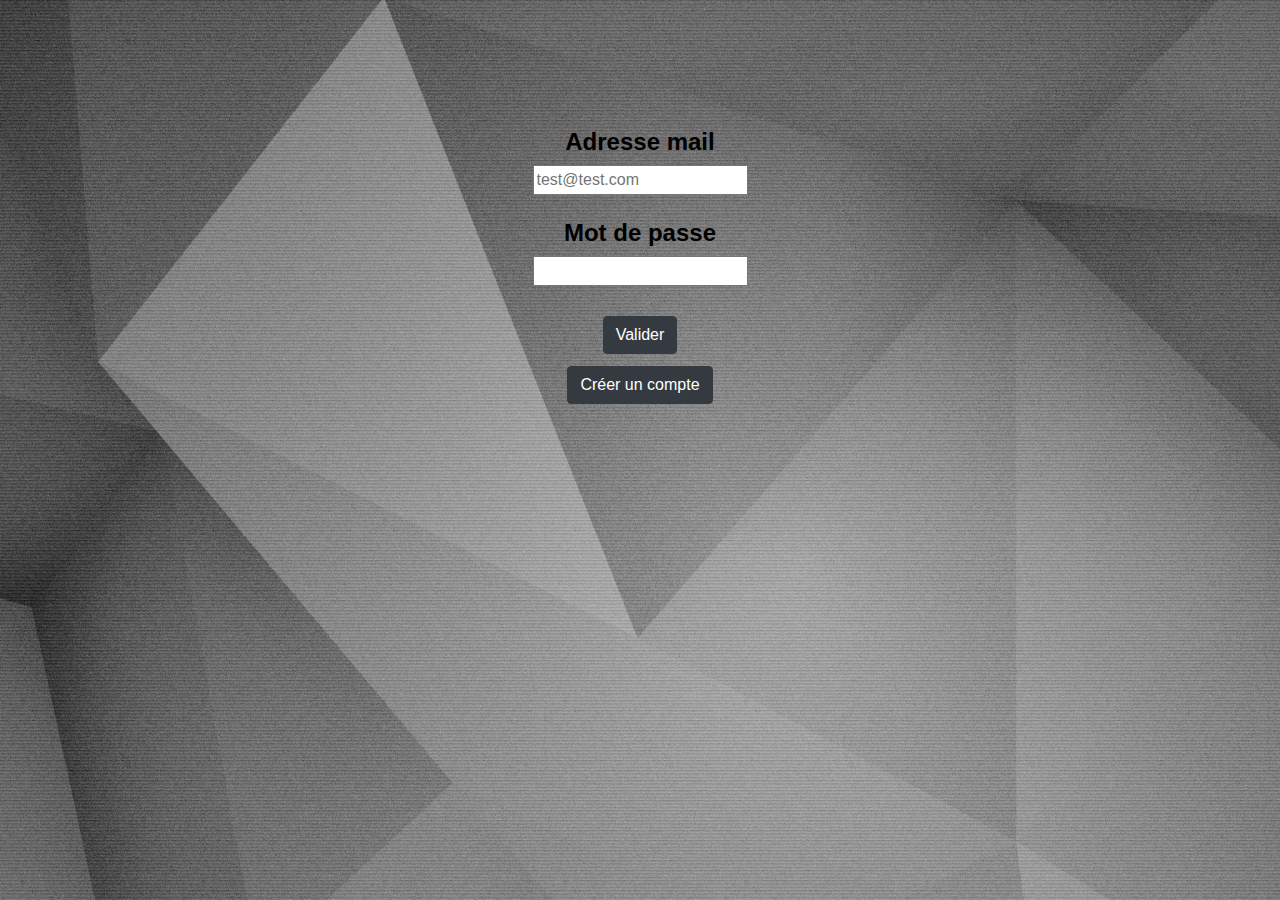
<file: index.html>
<!DOCTYPE html>
<html lang="fr">

<head>

    <meta charset="utf-8">
    <meta name="viewport" content="width=device-width, initial-scale=1, shrink-to-fit=no">
    <meta name="description" content="Page de connexion">
    <meta name="author" content="HORTALA Florent">
    <title>Application Congélateur connexion</title>

    <!-- Bootstrap core CSS -->
    <link href="vendorMe/bootstrap/css/bootstrap.min.css" rel="stylesheet">

    <!-- Custom fonts for this template -->
    <link href="vendorMe/fontawesome-free/css/all.min.css" rel="stylesheet">
    <link href="https://fonts.googleapis.com/css?family=Varela+Round" rel="stylesheet">
    <link href="https://fonts.googleapis.com/css?family=Nunito:200,200i,300,300i,400,400i,600,600i,700,700i,800,800i,900,900i" rel="stylesheet">

    <script src="https://ajax.googleapis.com/ajax/libs/jquery/3.5.1/jquery.min.js"></script>
    <script src="https://maxcdn.bootstrapcdn.com/bootstrap/3.4.0/js/bootstrap.min.js"></script>

    

    <!-- Custom styles for this template -->
    <link href="css/main.css" rel="stylesheet">
    <link href="css/index.css" rel="stylesheet">

</head>

<body id="page-top">
    <div class="main_boxes">
        <div class="container-fluid">
            <div class="row">
                <div class="col-md-3"></div>
                <div class="col-md-6 ConnexionPerso">
                    <h4 class="textBold textColorBlack">Adresse mail</h4>
                    <input type="mailadress" name="mailadress" id="mailadress" placeholder="test@test.com">
                    <br>
                    <br>
                    <h4 class="textBold textColorBlack">Mot de passe</h4>
                    <input type="password" name="pwd1" id="password">
                    <br>
                    <br>
                    <input class="btn btn-dark buttonConnexionAppli" id="btnConnexion" type=button onclick="Connexion()" ; value="Valider" />
                    <br>
                    <input class="btn btn-dark" id="btnCreateAccount" type=button onclick="GoCreateAccount()" ; value="Créer un compte" />
                </div>
                <div class="col-md-3"></div>
            </div>
        </div>
    </div>

    <!-- Bootstrap core JavaScript -->
    <script src="vendorMe/jquery/jquery.min.js"></script>
    <script src="vendorMe/bootstrap/js/bootstrap.bundle.min.js"></script>

    <!-- Plugin JavaScript -->
    <script src="vendorMe/jquery-easing/jquery.easing.min.js"></script>

    <!-- javascript -->
    <script src="js/main.js"></script>
    <script src="js/PageConnexion.js"></script>

</body>

</html>
</file>
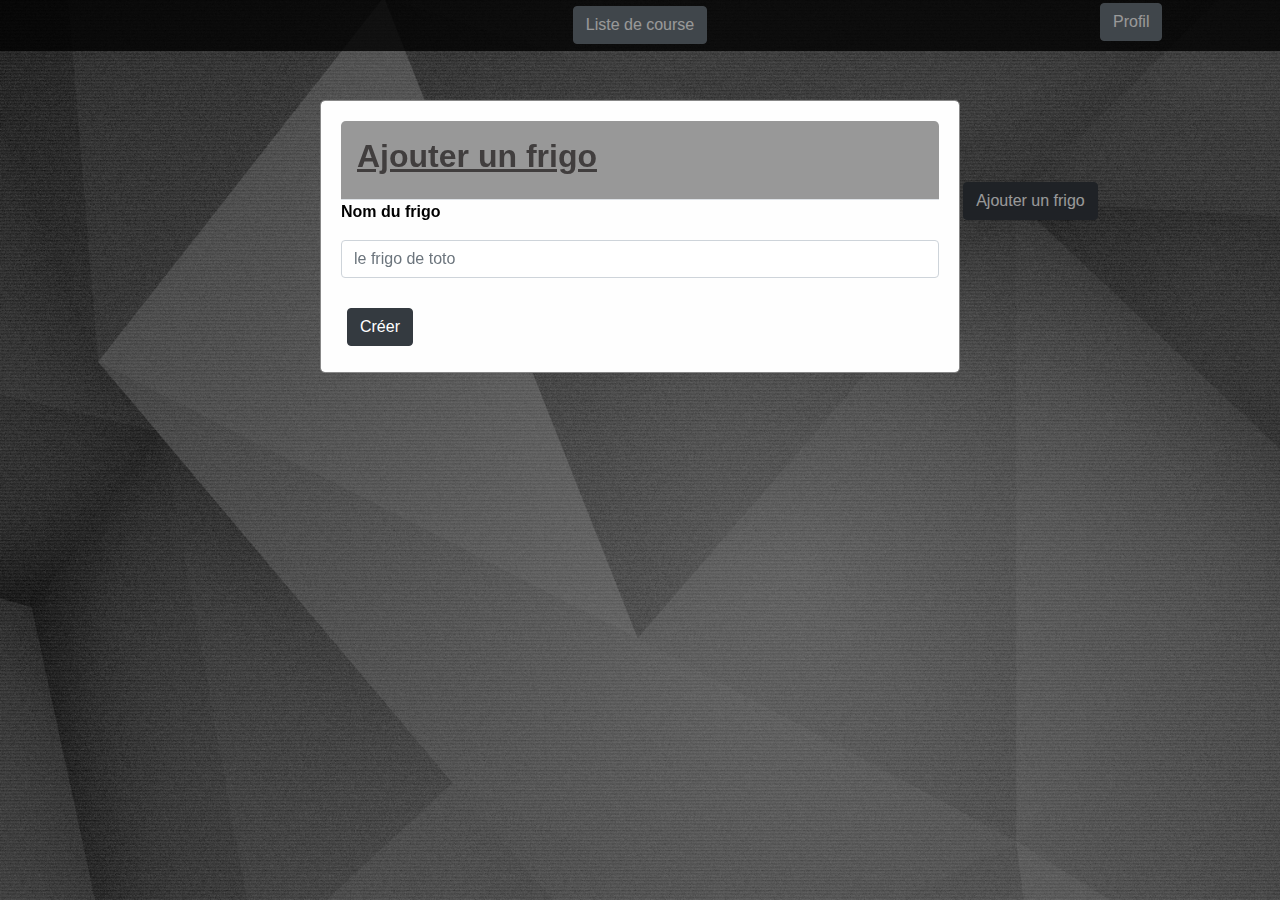
<file: html/ConnexionFrigo.html>
<!DOCTYPE html>
<html lang="fr">

<head>

    <meta charset="utf-8">
    <meta name="viewport" content="width=device-width, initial-scale=1, shrink-to-fit=no">
    <meta name="description" content="Frigo">
    <meta name="author" content="HORTALA Florent">
    <title>Connexion Frigo</title>

    <!-- Bootstrap core CSS -->
    <link href="../vendorMe/bootstrap/css/bootstrap.min.css" rel="stylesheet">

    <!-- Custom fonts for this template -->
    <link href="../vendorMe/fontawesome-free/css/all.min.css" rel="stylesheet">
    <link href="https://fonts.googleapis.com/css?family=Varela+Round" rel="stylesheet">
    <link href="https://fonts.googleapis.com/css?family=Nunito:200,200i,300,300i,400,400i,600,600i,700,700i,800,800i,900,900i" rel="stylesheet">

    <script src="https://ajax.googleapis.com/ajax/libs/jquery/3.4.1/jquery.min.js"></script>
    <script src="https://maxcdn.bootstrapcdn.com/bootstrap/3.4.0/js/bootstrap.min.js"></script>

    <!-- Custom styles for this template -->
    <link href="../css/main.css" rel="stylesheet">
    <link href="../css/ConnexionFrigo.css" rel="stylesheet">

</head>

<body >
    <div id="page-top"></div>

    <div class="row">
        <div class="col-md-3 bandeauPerso centerPerso">
            <a class="bandeauPersoEcriture " href="Profil.html" id="UserName"></a>
        </div>
        <div class="col-md-6 bandeauPerso divBoutonAdministrateur">
            <a class="btn btn-secondary " href="ListeCourse/AffichageListeCourse.html" type="submit">Liste de course</a>
        </div>
        <div class="col-md-3 bandeauPerso centerPerso">
            <a class="btn btn-secondary " href="Profil.html" type="submit">Profil</a>
        </div>
    </div>

    <div class="main_boxes">
        <div class="container-fluid">
            <div class="row">
                <div class="col-md-3"></div>
                <div class="col-md-6">
                    <div id="GenerationFrigo" class="GenerationAllFrigo">

                    </div>
                </div>
                <div class="col-md-3 marginTop10 ">
                    <div class="row">
                        <button type="button" class="btn btn-dark" onclick="AddFrigo()">Ajouter un frigo</button>
                    </div>
                    <div class="row marginTop10" >
                        
                        <div class="col-md-10" id="FrigoPartager">

                        </div>
                        <div class="col-md-1"></div>
                        <div class="col-md-1"></div>
                    </div>
                </div>
            </div>
        </div>
    </div>

    <!-- The Modal AddFrigo food-->
    <div id="modalAddFreezer" class="modal">
        <div class="modal-content">
            <div class="modal-header">
                <h2 id="TitleModal">Ajouter un frigo</h2>
            </div>
            <div>
                <p class="textColorBlack"><strong>Nom du frigo</strong></p>
                <input type="text" class="form-control" id="nameFrigo" placeholder="le frigo de toto" aria-label="Username" aria-describedby="basic-addon1">
                <br>
                <button class="btn btn-dark" id="btnAddFreezer" onclick="SendAddFrigo()">Créer</button>
            </div>
        </div>
    </div>

    <!-- The Modal UpdateFrigo food-->
    <div id="modalUpdateFreezer" class="modal">
        <div class="modal-content">
            <div class="modal-header">
                <h2 id="TitleModal">Modification du frigo</h2>
            </div>
            <div>
                <p class="textColorBlack"><strong>Nom du frigo</strong></p>
                <input type="text" class="form-control" id="nameFrigoModif" placeholder="le frigo de toto" aria-label="Username" aria-describedby="basic-addon1">
                <br>
                <button class="btn btn-dark" id="btnModifFreezer" onclick="SendUpdateFrigo()">Modifier</button>
            </div>
        </div>
    </div>
    



    <!-- Bootstrap core JavaScript -->
    <script src="../vendorMe/jquery/jquery.min.js"></script>
    <script src="../vendorMe/bootstrap/js/bootstrap.bundle.min.js"></script>

    <!-- Plugin JavaScript -->
    <script src="../vendorMe/jquery-easing/jquery.easing.min.js"></script>

    <!-- javascript -->
    <script src="../js/main.js"></script>
    <script src="../js/Frigo/ConnexionFrigo.js"></script>
    <script src="../js/Frigo/AffichageFrigoPartager.js"></script>
    <script src="../js/Frigo/UpdateFrigo/AddFrigo.js"></script>
    <script src="../js/Utilisateur/AffichageUserName.js"></script>
    <script src="../js/Frigo/UpdateFrigo/DeleteFrigo.js"></script>
    <script src="../js/Frigo/UpdateFrigo/DeleteFrigoPartager.js"></script>
    <script src="../js/Frigo/UpdateFrigo/UpdateFrigo.js"></script>
    <script src="../js/Admin/mainAdmin.js"></script>

</body>

</html>
</file>
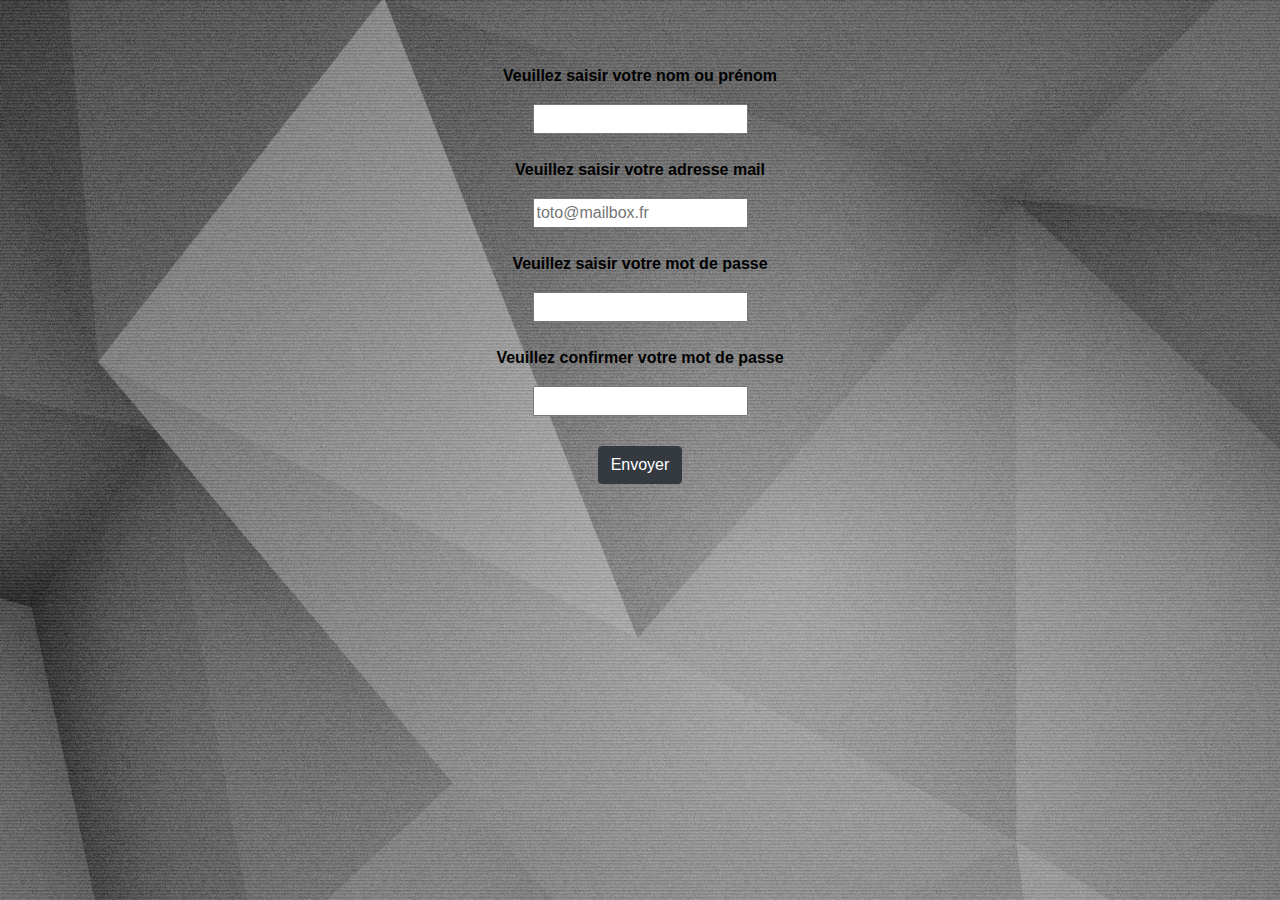
<file: html/CreationCompte.html>
<!DOCTYPE html>
<html lang="fr">

<head>

    <meta charset="utf-8">
    <meta name="viewport" content="width=device-width, initial-scale=1, shrink-to-fit=no">
    <meta name="description" content="Création de compte">
    <meta name="author" content="HORTALA Florent">
    <title>Création d'un compte</title>

    <!-- Bootstrap core CSS -->
    <link href="../vendorMe/bootstrap/css/bootstrap.min.css" rel="stylesheet">

    <!-- Custom fonts for this template -->
    <link href="../vendorMe/fontawesome-free/css/all.min.css" rel="stylesheet">
    <link href="https://fonts.googleapis.com/css?family=Varela+Round" rel="stylesheet">
    <link href="https://fonts.googleapis.com/css?family=Nunito:200,200i,300,300i,400,400i,600,600i,700,700i,800,800i,900,900i" rel="stylesheet">

    <script src="https://ajax.googleapis.com/ajax/libs/jquery/3.4.1/jquery.min.js"></script>

    <script src="https://maxcdn.bootstrapcdn.com/bootstrap/3.4.0/js/bootstrap.min.js"></script>


    <script src="https://code.jquery.com/jquery-3.3.1.min.js" crossorigin="anonymous"></script>

    <!-- Custom styles for this template -->
    <link href="../css/main.css" rel="stylesheet">

</head>

<body id="page-top">

    <div class="main_boxes">
        <div class="container-fluid">
            <div class="row">
                <div class="col-md-3"></div>
                <div class="col-md-6 centerPerso marginTop5 textColorBlack">
                    <div class="">
                        <p><strong>Veuillez saisir votre nom ou prénom</strong></p>
                        <input type="nom" id="nom">
                        <br>
                        <br>
                        <p><strong>Veuillez saisir votre adresse mail</strong></p>
                        <input type="adresseMail" id="adresseMail" placeholder="toto@mailbox.fr">
                        <br>
                        <br>
                        <p><strong>Veuillez saisir votre mot de passe</strong></p>
                        <input type="password" id="password1">
                        <br>
                        <br>
                        <p><strong>Veuillez confirmer votre mot de passe</strong></p>
                        <input type="password" id="password2">
                        <br>
                        <br>
                        <button class="btn btn-dark btnCreateAccountSend" id="btnCreateAccountSend" onclick="SendInformation()">Envoyer</button>
                    </div>
                </div>
                <div class="col-md-3"></div>
            </div>
        </div>
    </div>




    <!-- Bootstrap core JavaScript -->
    <script src="../vendorMe/jquery/jquery.min.js"></script>
    <script src="../vendorMe/bootstrap/js/bootstrap.bundle.min.js"></script>

    <!-- Plugin JavaScript -->
    <script src="../vendorMe/jquery-easing/jquery.easing.min.js"></script>

    <!-- javascript -->
    <script src="../js/main.js"></script>
    <script src="../js/Utilisateur/CreationCompte.js"></script>

</body>

</html>
</file>
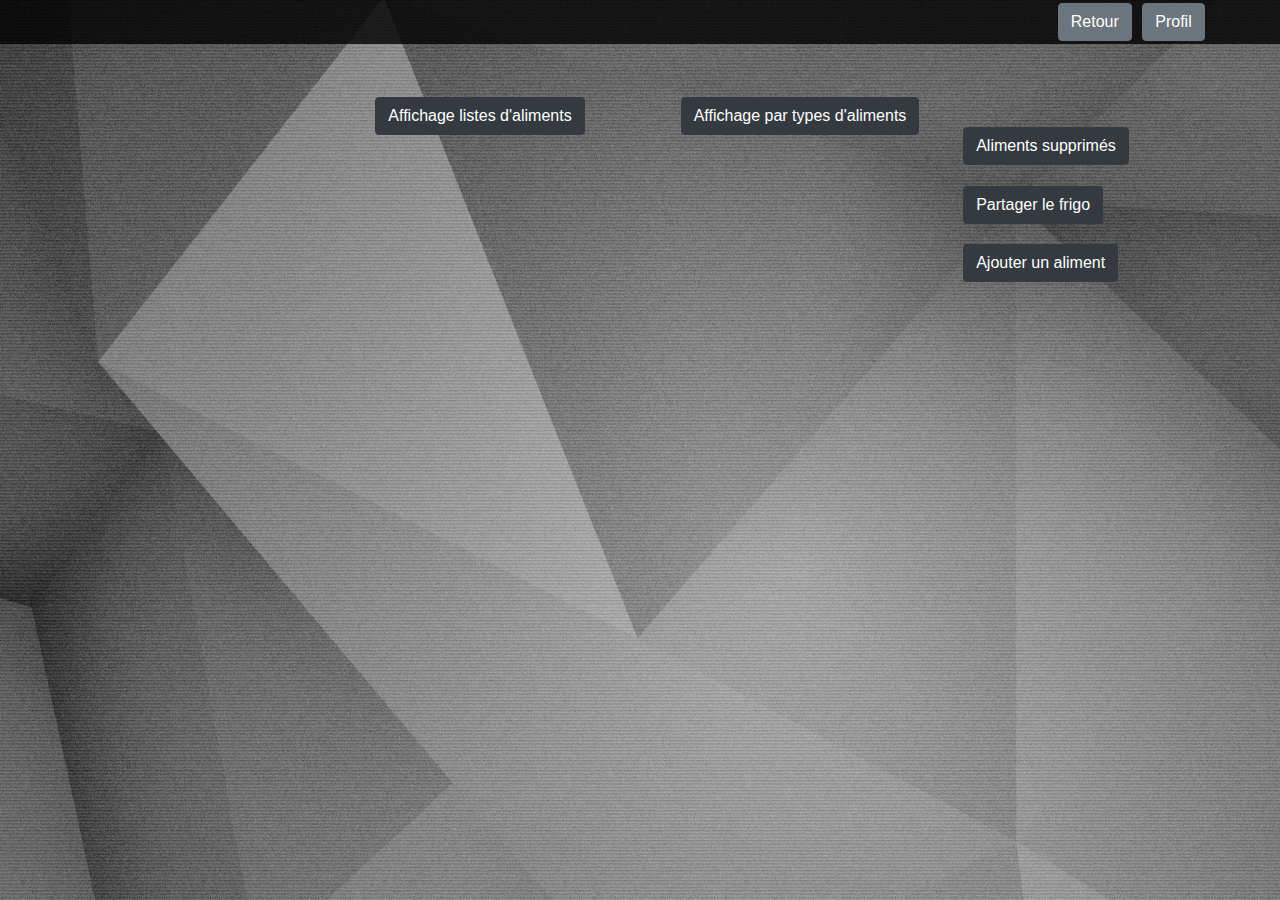
<file: html/PageFrigo.html>
<!DOCTYPE html>
<html lang="fr">

<head>

    <meta charset="utf-8">
    <meta name="viewport" content="width=device-width, initial-scale=1, shrink-to-fit=no">
    <meta name="description" content="Visualisation Frigo">
    <meta name="author" content="HORTALA Florent">
    <title>Visualisation Frigo</title>

    <!-- Bootstrap core CSS -->
    <link href="../vendorMe/bootstrap/css/bootstrap.min.css" rel="stylesheet">

    <!-- Custom fonts for this template -->
    <link href="../vendorMe/fontawesome-free/css/all.min.css" rel="stylesheet">
    <link href="https://fonts.googleapis.com/css?family=Varela+Round" rel="stylesheet">
    <link href="https://fonts.googleapis.com/css?family=Nunito:200,200i,300,300i,400,400i,600,600i,700,700i,800,800i,900,900i" rel="stylesheet">

    <script src="https://ajax.googleapis.com/ajax/libs/jquery/3.4.1/jquery.min.js"></script>
    <script src="https://maxcdn.bootstrapcdn.com/bootstrap/3.4.0/js/bootstrap.min.js"></script>

    <!-- Custom styles for this template -->
    <link href="../css/main.css" rel="stylesheet">
    <link href="../css/PageFrigo.css" rel="stylesheet">
    
</head>

<body id="page-top">

    <div class="row">
        <div class="col-md-3 bandeauPerso centerPerso">
            <a class="bandeauPersoEcriture " href="Profil.html" id="UserName"></a>
        </div>
        <div class="col-md-6 bandeauPerso centerPerso divBoutonAdministrateur">
        </div>
        <div class="col-md-3 bandeauPerso centerPerso">
            <a class="btn btn-secondary " href="ConnexionFrigo.html" type="submit">Retour</a>
            <a class="btn btn-secondary " href="Profil.html" type="submit">Profil</a>
        </div>
    </div>


    <div class="main_boxes">
        <div class="container-fluid">
            <div class="row">
                <div class="col-md-3"></div>
                <div class="col-md-6 centerPerso marginTop2" id="affichageName">

                </div>
            </div>
            <div class="row marginTop2">
                <div class="col-md-3"></div>
                <div class="col-md-3 centerPerso">
                    <button type="button" class="btn btn-dark" id="btnDisplayListFood" onclick="DisplayList()">Affichage listes d'aliments</button>
                </div>
                <div class="col-md-3 centerPerso">
                    <button type="button" class="btn btn-dark" id="btnDisplayTypeFood" onclick="DisplayType()">Affichage par types d'aliments</button>
                </div>
                <div class="col-md-3">
                    <div class="row marginTop10">
                        <button type="button" class="btn btn-dark" onclick="HistorisationSupressionFood()">Aliments supprimés</button>
                    </div>
                    <div class="row marginTop5">
                        <button type="button" class="btn btn-dark" onclick="ShareFreezer()">Partager le frigo</button>
                    </div>
                    <div class="row marginTop5">
                        <button type="button" class="btn btn-dark" onclick="AddFoodDisplayModal()">Ajouter un aliment</button>
                    </div>                    
                </div>
            </div>

            <div class="row ">
                <div class="col-md-3"></div>
                <div class="col-md-6">
                    <div id="GenerationFood" class="marginTop5">

                    </div>
                </div>
                <div class="col-md-3"></div>                
            </div>
        </div>
    </div>





    <!-- The Modal Add food-->
    <div id="modalAddFood" class="modal">
        <div class="modal-content">
            <div class="modal-header">
                <h2 id="TitleModal">Ajoue d'un aliment</h2>
            </div>
            <div>
                <br>
                <p class="textColorBlack"><strong>Nom de l'aliment</strong></p>
                <input type="text" class="form-control" id="AddNameFoodID" placeholder="boeuf" aria-label="Username" aria-describedby="basic-addon1">
                <button class="btn btn-info" id="btnResetAddFoodName" onclick="resetAddFoodNom()">Reset</button>
                <br>
                <p class="textColorBlack"><strong>Date</strong></p>
                <input class="form-control" id="dateAddFoodID" type="date" placeholder="1576-02-15" id="date">
                <button class="btn btn-info" id="btnResetAddFoodDate" onclick="resetAddFoodDate()">Reset</button>
                <br>
                <p class="textColorBlack"><strong>Poids de l'aliment en (gramme)</strong></p>
                <input type="number" class="form-control" id="poidsAddFoodID" placeholder="100" aria-label="Username" aria-describedby="basic-addon1">
                <button class="btn btn-info" id="btnResetAddFoodPoids" onclick="resetAddFoodPoids()">Reset</button>
                <br>
                <p class="textColorBlack"><strong>Type d'aliment</strong></p>
                <div id="TypeListe">
                </div>
                <br>
                <br>
                <button class="btn btn-dark" id="btnAddFood" onclick="SendAddFood()">Créer</button>
            </div>
            <div id="ModalFood"></div>
        </div>
    </div>

    <!-- The Modal AddPartageFrigo food-->
    <div id="modalShareFreezer" class="modal">
        <div class="modal-content">
            <div class="modal-header">
                <h2 id="TitleModal">Partager votre frigo</h2>
            </div>
            <div>
                <p class="textColorBlack"><strong>Adresse email de la personne</strong></p>
                <input type="adresseMail" class="form-control" id="mailadress" placeholder="persone@" aria-label="Username" aria-describedby="basic-addon1">
                <br>
                <button class="btn btn-dark" id="btnPartageFrigo" onclick="SendShareFreezer()">Créer</button>
            </div>
            <div id="ModalFood"></div>
        </div>
    </div>

    <!-- The Modal Update food-->
    <div id="modalUpdateFood" class="modal">
        <div class="modal-content">
            <div class="modal-header">
                <h2 id="TitleModal">Modification de l'aliment</h2>
            </div>
            <div>
                <p class="textColorBlack"><strong>Adresse email de la personne</strong></p>
                <input type="adresseMail" class="form-control" id="mailadress" placeholder="persone@" aria-label="Username" aria-describedby="basic-addon1">
                <br>
                <p class="textColorBlack"><strong>Adresse email de la personne</strong></p>
                <input type="adresseMail" class="form-control" id="mailadress" placeholder="persone@" aria-label="Username" aria-describedby="basic-addon1">
                <br>
                <p class="textColorBlack"><strong>Adresse email de la personne</strong></p>
                <input type="adresseMail" class="form-control" id="mailadress" placeholder="persone@" aria-label="Username" aria-describedby="basic-addon1">
                <br>
                <button class="btn btn-dark" onclick="SendShareFreezer()">Créer</button>
            </div>
            <div id="ModalFood"></div>
        </div>
    </div>

    <!-- The Modal Historisation des aliments-->
    <div id="modalHistorisationAliments" class="modal">
        <div class="modal-content">
            <div class="modal-header">
                <h2 id="TitleModal ">Historique de supression des aliments</h2>
            </div>
            <div>
                
                    <div id="AffichageHistorisationFood"></div>
               

            </div>
            <div id="ModalHistorisationDesAliments"></div>
        </div>
    </div>


    <!-- Bootstrap core JavaScript -->
    <script src="../vendorMe/jquery/jquery.min.js"></script>
    <script src="../vendorMe/bootstrap/js/bootstrap.bundle.min.js"></script>

    <!-- Plugin JavaScript -->
    <script src="../vendorMe/jquery-easing/jquery.easing.min.js"></script>

    <!-- javascript -->
    <script src="../js/main.js"></script>
    <script src="../js/Food/Affichage/PageFrigoSelectionAffichageFood.js"></script>
    <script src="../js/Food/Affichage/PageFrigoDisplayList.js"></script>
    <script src="../js/Food/Affichage/PageFrigoDisplayType.js"></script>
    <script src="../js/Frigo/UpdateFrigo/AddPartageFrigo.js"></script>
    <script src="../js/Utilisateur/AffichageUserName.js"></script>
    <script src="../js/Food/UpdateFood/AddFood.js"></script>
    <script src="../js/Food/UpdateFood/DeleteFood.js"></script>
    <script src="../js/Frigo/PageFrigo.js"></script>
    <script src="../js/Food/HistorisationFood.js"></script>
    <script src="../js/Admin/mainAdmin.js"></script>
</body>

</html>
</file>
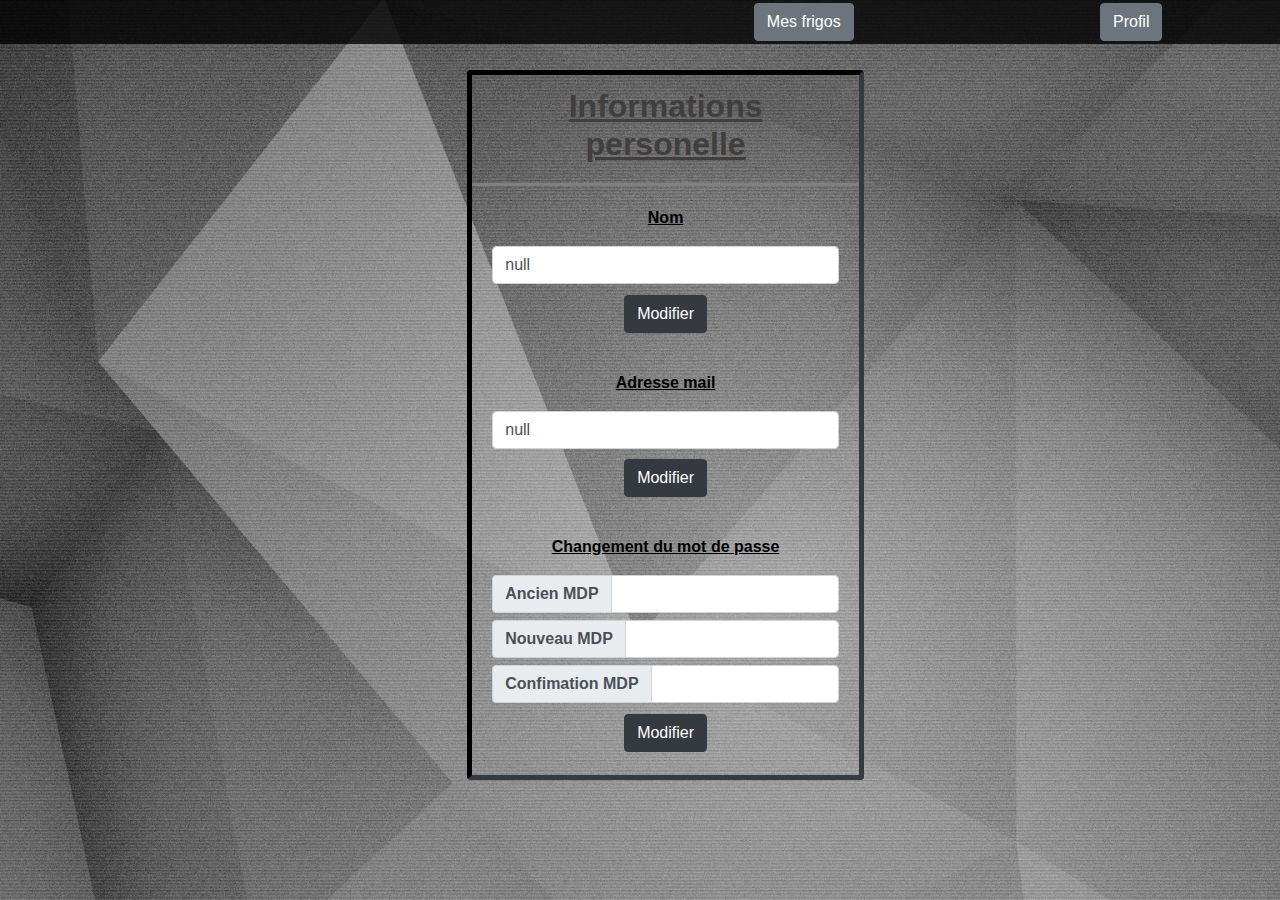
<file: html/Profil.html>
<!DOCTYPE html>
<html lang="fr">

<head>

    <meta charset="utf-8">
    <meta name="viewport" content="width=device-width, initial-scale=1, shrink-to-fit=no">
    <meta name="description" content="Création de compte">
    <meta name="author" content="HORTALA Florent">
    <title>Création d'un compte</title>

    <!-- Bootstrap core CSS -->
    <link href="../vendorMe/bootstrap/css/bootstrap.min.css" rel="stylesheet">

    <!-- Custom fonts for this template -->
    <link href="../vendorMe/fontawesome-free/css/all.min.css" rel="stylesheet">
    <link href="https://fonts.googleapis.com/css?family=Varela+Round" rel="stylesheet">
    <link href="https://fonts.googleapis.com/css?family=Nunito:200,200i,300,300i,400,400i,600,600i,700,700i,800,800i,900,900i" rel="stylesheet">

    <script src="https://ajax.googleapis.com/ajax/libs/jquery/3.4.1/jquery.min.js"></script>

    <script src="https://maxcdn.bootstrapcdn.com/bootstrap/3.4.0/js/bootstrap.min.js"></script>


    <script src="https://code.jquery.com/jquery-3.3.1.min.js" crossorigin="anonymous"></script>

    <!-- Custom styles for this template -->
    <link href="../css/main.css" rel="stylesheet">
    <link href="../css/CreationCompte.css" rel="stylesheet">

</head>

<body id="page-top">

    <div class="row">
        <div class="col-md-3 bandeauPerso centerPerso">
            <a class="bandeauPersoEcriture " href="Profil.html" id="UserName"></a>
        </div>
        <div class="col-md-3 bandeauPerso centerPerso divBoutonAdministrateur">

        </div>
        <div class="col-md-3 bandeauPerso centerPerso">
            <a class="btn btn-secondary " href="ConnexionFrigo.html" type="submit">Mes frigos</a>
        </div>
        <div class="col-md-3 bandeauPerso centerPerso">
            <a class="btn btn-secondary " href="Profil.html" type="submit">Profil</a>
        </div>
    </div>

    <div class="main_boxes">
        <div class="container-fluid">
            <div class="row">
                <div class="col-md-4"></div>
                <div class="col-md-4 marginTop2 marginLeft2">


                    <div class="card border-dark mb-5">
                        <div class="card-header textBold textColorBlack centerPerso"><h2>Informations personelle</h2></div>
                        <div class="card-body">
                            <div>
                                <p class="textColorBlack centerPerso"><strong><u>Nom</u></strong></p>
                                <div id="UseName"></div>
                                <div class="centerPerso marginTop2">
                                    <button id="btnName" type="button" class="btn btn-dark centerPerso" onclick=UpdateInfo(this)>Modifier</button>
                                </div>
                            </div>
                            
                            <div class="marginTop10">
                                <p class="textColorBlack centerPerso"><strong><u>Adresse mail</u></strong></p>
                                <div id="MailAdress"></div>  
                                <div class="centerPerso marginTop2">
                                    <button id="btnMaildresse" type="button" class="btn btn-dark centerPerso" onclick="UpdateInfo(this)">Modifier</button>
                                </div>                            </div>
                              
                            <div class="marginTop10">
                                <p class="textColorBlack centerPerso"><strong><u>Changement du mot de passe</u></strong></p>
        
                                <div class="input-group">
                                    <div class="input-group-prepend">
                                        <span class="input-group-text textBold" id="basic-addon3">Ancien MDP</span>
                                    </div>
                                    <input type="text" class="form-control" id="OldMDP" value="" aria-label="password" aria-describedby="basic-addon1"> 
                                </div>
                                <div class="input-group marginTop2">
                                    <div class="input-group-prepend">
                                        <span class="input-group-text textBold" id="basic-addon2">Nouveau MDP</span>
                                    </div>
                                    <input type="text" class="form-control" id="NewMdp1" value="" aria-label="password" aria-describedby="basic-addon1">   
                                </div>
                                <div class="input-group marginTop2">
                                    <div class="input-group-prepend">
                                        <span class="input-group-text textBold" id="basic-addon1">Confimation MDP</span>
                                    </div>
                                    <input type="text" class="form-control" id="NewMdp2" value="" aria-label="password" aria-describedby="basic-addon1">   
                                </div>
                                <div class="centerPerso marginTop2">
                                    <button id="btnPassword" type="button" class="btn btn-dark centerPerso" onclick="UpdateInfo(this)">Modifier</button>
                                </div>                            
                            </div>
                        </div>
                    </div>                 
                </div>

                <div class="col-md-4"></div>
            </div>
        </div>
    </div>




    <!-- Bootstrap core JavaScript -->
    <script src="../vendorMe/jquery/jquery.min.js"></script>
    <script src="../vendorMe/bootstrap/js/bootstrap.bundle.min.js"></script>

    <!-- Plugin JavaScript -->
    <script src="../vendorMe/jquery-easing/jquery.easing.min.js"></script>

    <script src="../js/main.js"></script>
    <script src="../js/Utilisateur/AffichageUserName.js"></script>
    <script src="../js/Utilisateur/Profil.js"></script>
    <script src="../js/Admin/mainAdmin.js"></script>

</body>

</html>
</file>
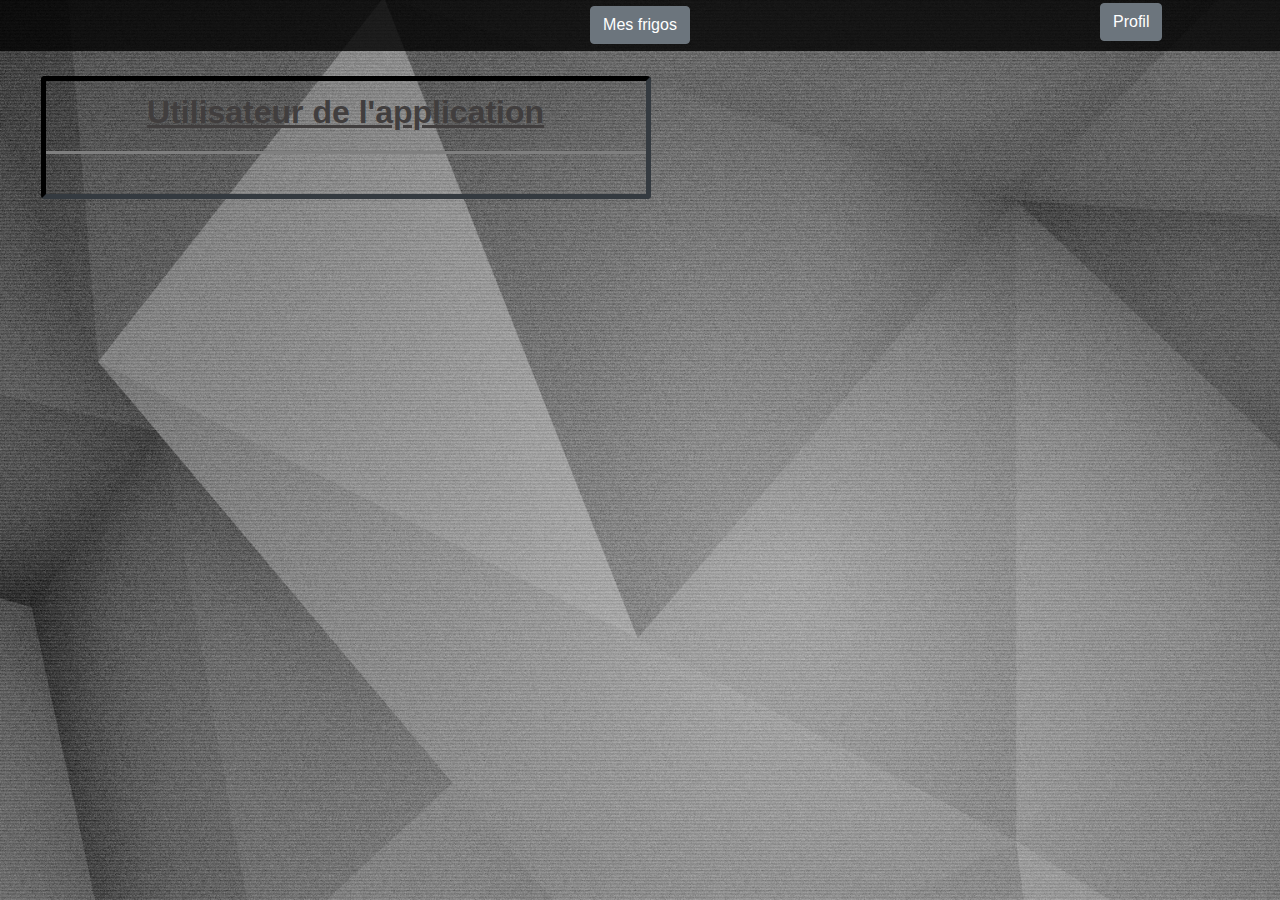
<file: html/Admin/PanneauAdministration.html>
<!DOCTYPE html>
<html lang="fr">

<head>

    <meta charset="utf-8">
    <meta name="viewport" content="width=device-width, initial-scale=1, shrink-to-fit=no">
    <meta name="description" content="Création de compte">
    <meta name="author" content="HORTALA Florent">
    <title>Création d'un compte</title>

    <!-- Bootstrap core CSS -->
    <link href="../../vendorMe/bootstrap/css/bootstrap.min.css" rel="stylesheet">

    <!-- Custom fonts for this template -->
    <link href="../../vendorMe/fontawesome-free/css/all.min.css" rel="stylesheet">
    <link href="https://fonts.googleapis.com/css?family=Varela+Round" rel="stylesheet">
    <link href="https://fonts.googleapis.com/css?family=Nunito:200,200i,300,300i,400,400i,600,600i,700,700i,800,800i,900,900i" rel="stylesheet">

    <script src="https://ajax.googleapis.com/ajax/libs/jquery/3.4.1/jquery.min.js"></script>

    <script src="https://maxcdn.bootstrapcdn.com/bootstrap/3.4.0/js/bootstrap.min.js"></script>


    <script src="https://code.jquery.com/jquery-3.3.1.min.js" crossorigin="anonymous"></script>

    <!-- Custom styles for this template -->
    <link href="../../css/main.css" rel="stylesheet">
    <link href="../../css/CreationCompte.css" rel="stylesheet">
    

</head>

<body id="page-top">

    <div class="row">
        <div class="col-md-3 bandeauPerso centerPerso">
            <a class="bandeauPersoEcriture " href="../Profil.html" id="UserName"></a>
        </div>
        <div class="col-md-6 bandeauPerso centerPerso">
            <a class="btn btn-secondary " href="../ConnexionFrigo.html" type="submit">Mes frigos</a>
        </div>
        <div class="col-md-3 bandeauPerso centerPerso">
            <a class="btn btn-secondary " href="../Profil.html" type="submit">Profil</a>
        </div>
    </div>

    <div class="main_boxes">
        <div class="container-fluid">
            <div class="row">
                <div class="col-md-6 marginTop2 marginLeft2">
                    <div class="card border-dark mb-5">
                        <div class="card-header textBold textColorBlack centerPerso"><h2>Utilisateur de l'application</h2></div>
                        <div class="card-body" id="cardBodyPanneauAdminID">
                        </div>
                    </div>                 
                </div>
                <div class="col-md-3 marginTop2 marginLeft2">              
                </div>

                <div class="col-md-3"></div>
            </div>
        </div>
    </div>




    <!-- Bootstrap core JavaScript -->
    <script src="../../vendorMe/jquery/jquery.min.js"></script>
    <script src="../../vendorMe/bootstrap/js/bootstrap.bundle.min.js"></script>

    <!-- Plugin JavaScript -->
    <script src="../../vendorMe/jquery-easing/jquery.easing.min.js"></script>

    <script src="../../js/main.js"></script>
    <script src="../../js/Utilisateur/AffichageUserName.js"></script>
    <script src="../../js/Admin/mainAdmin.js"></script>
    <script src="../../js/Admin/PanneauAdmin/InformationUtilisateur.js"></script>

</body>

</html>
</file>
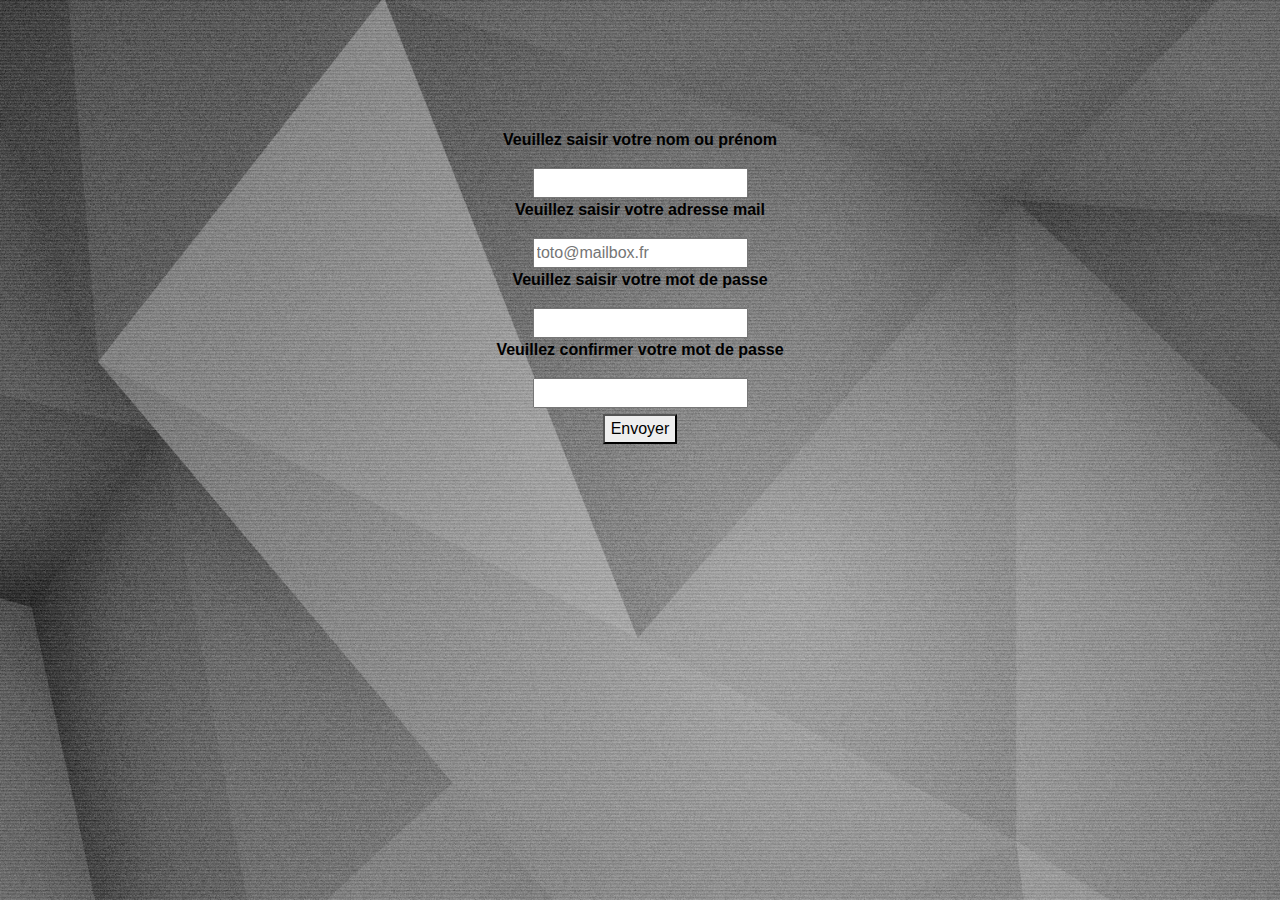
<file: html/Creation/CreationCompte.html>
<!DOCTYPE html>
<html lang="fr">

<head>

    <meta charset="utf-8">
    <meta name="viewport" content="width=device-width, initial-scale=1, shrink-to-fit=no">
    <meta name="description" content="Création de compte">
    <meta name="author" content="HORTALA Florent">
    <title>Create Account</title>

    <!-- Bootstrap core CSS -->
    <link href="../../vendorMe/bootstrap/css/bootstrap.min.css" rel="stylesheet">

    <!-- Custom fonts for this template -->
    <link href="../../vendorMe/fontawesome-free/css/all.min.css" rel="stylesheet">
    <link href="https://fonts.googleapis.com/css?family=Varela+Round" rel="stylesheet">
    <link href="https://fonts.googleapis.com/css?family=Nunito:200,200i,300,300i,400,400i,600,600i,700,700i,800,800i,900,900i" rel="stylesheet">

    <script src="https://ajax.googleapis.com/ajax/libs/jquery/3.4.1/jquery.min.js"></script>

    <script src="https://maxcdn.bootstrapcdn.com/bootstrap/3.4.0/js/bootstrap.min.js"></script>


    <script src="https://code.jquery.com/jquery-3.3.1.min.js" crossorigin="anonymous"></script>

    <!-- Custom styles for this template -->
    <link href="../../css/main.css" rel="stylesheet">
    <link href="../../css/CreationCompte.css" rel="stylesheet">

</head>

<body id="page-top">

    <div class="main_boxes">
        <div class="container-fluid">
            <div class="row">
                <div class="col-md-3"></div>
                <div class="col-md-6 Create">
                    <div class="">
                        <p><strong>Veuillez saisir votre nom ou prénom</strong></p>
                        <input type="nom" id="nom">
                        <p><strong>Veuillez saisir votre adresse mail</strong></p>
                        <input type="adresseMail" id="adresseMail" placeholder="toto@mailbox.fr">
                        <p><strong>Veuillez saisir votre mot de passe</strong></p>
                        <input type="password" id="password1">
                        <p><strong>Veuillez confirmer votre mot de passe</strong></p>
                        <input type="password" id="password2">
                        <br>
                        <button class="bouton" onclick="SendInformation()">Envoyer</button>
                    </div>
                </div>
                <div class="col-md-3"></div>
            </div>
        </div>
    </div>




    <!-- Bootstrap core JavaScript -->
    <script src="../../vendorMe/jquery/jquery.min.js"></script>
    <script src="../../vendorMe/bootstrap/js/bootstrap.bundle.min.js"></script>

    <!-- Plugin JavaScript -->
    <script src="../../vendorMe/jquery-easing/jquery.easing.min.js"></script>

    <!-- javascript -->
    <script src="../../js/main.js"></script>
    <script src="../../js/CreationCompte.js"></script>

</body>

</html>
</file>
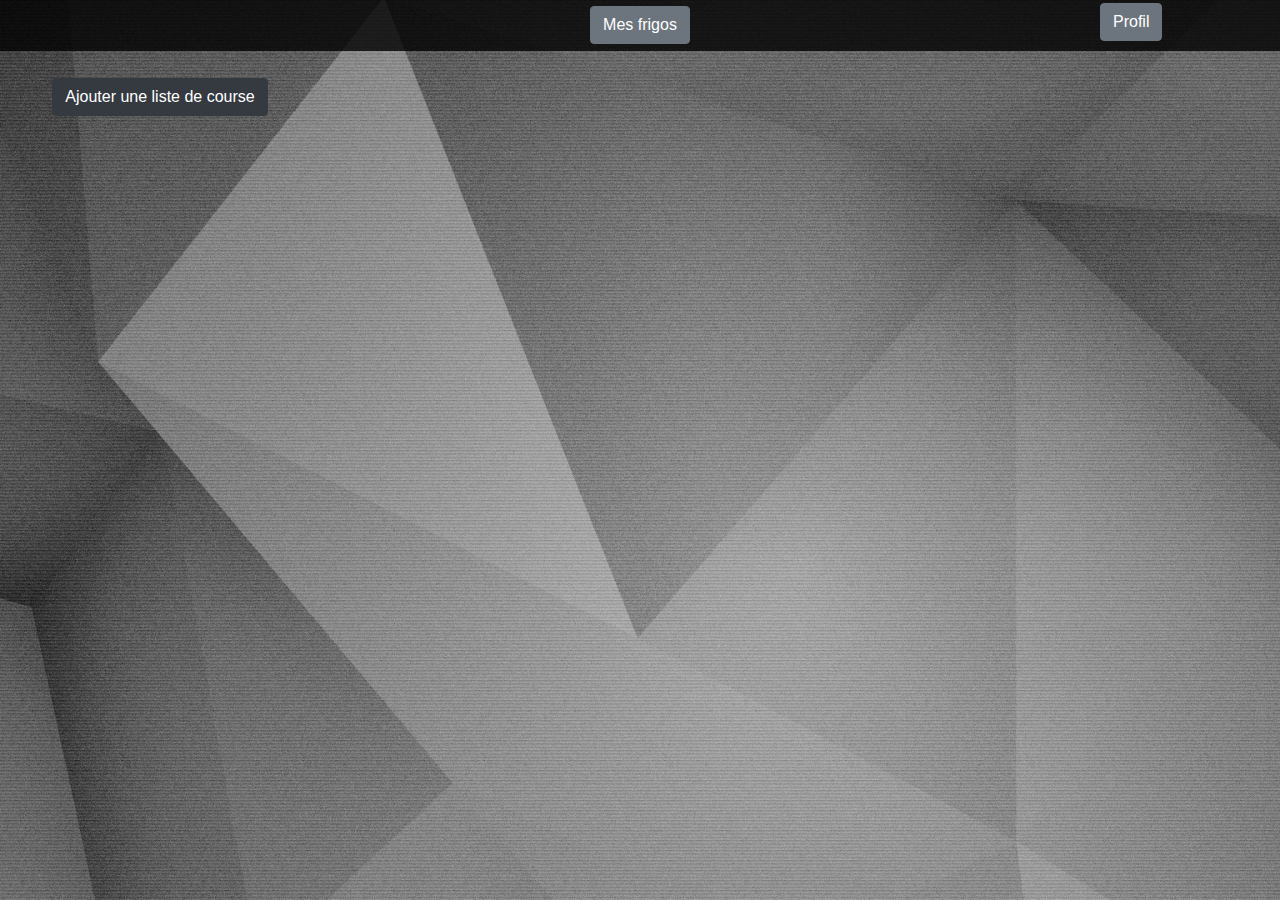
<file: html/ListeCourse/AffichageListeCourse.html>
<!DOCTYPE html>
<html lang="fr">

<head>

    <meta charset="utf-8">
    <meta name="viewport" content="width=device-width, initial-scale=1, shrink-to-fit=no">
    <meta name="description" content="Frigo">
    <meta name="author" content="HORTALA Florent">
    <title>Connexion Frigo</title>

    <!-- Bootstrap core CSS -->
    <link href="../../vendorMe/bootstrap/css/bootstrap.min.css" rel="stylesheet">

    <!-- Custom fonts for this template -->
    <link href="../../vendorMe/fontawesome-free/css/all.min.css" rel="stylesheet">
    <link href="https://fonts.googleapis.com/css?family=Varela+Round" rel="stylesheet">
    <link href="https://fonts.googleapis.com/css?family=Nunito:200,200i,300,300i,400,400i,600,600i,700,700i,800,800i,900,900i" rel="stylesheet">

    <script src="https://ajax.googleapis.com/ajax/libs/jquery/3.4.1/jquery.min.js"></script>
    <script src="https://maxcdn.bootstrapcdn.com/bootstrap/3.4.0/js/bootstrap.min.js"></script>

    <!-- Custom styles for this template -->
    <link href="../../css/main.css" rel="stylesheet">
    <link href="../../css/ConnexionFrigo.css" rel="stylesheet">

</head>

<body >
    <div id="page-top"></div>

    <div class="row">
        <div class="col-md-3 bandeauPerso centerPerso">
            <a class="bandeauPersoEcriture " href="../Profil.html" id="UserName"></a>
        </div>
        <div class="col-md-6 bandeauPerso">
            <a class="btn btn-secondary " href="../ConnexionFrigo.html" type="submit">Mes frigos</a>
        </div>
        <div class="col-md-3 bandeauPerso centerPerso">
            <a class="btn btn-secondary " href="../Profil.html" type="submit">Profil</a>
        </div>
    </div>

    <div class="main_boxes">
        <div class="container-fluid">
            <div class="row marginTop2">
                <div class="col-md-3 text-center">
                    <button type="button" class="btn btn-dark" onclick="AjouterListeCourse()">Ajouter une liste de course</button>
                </div>
                <div class="col-md-6"></div>
                <div class="col-md-3">
                    <div class="row marginTop5">
                    </div>                    
                </div>
            </div>

            <div class="row ">
                <div class="col-md-3"></div>
                <div class="col-md-6 centerPerso">
                    <div id="displayListeCouseID" class="marginTop5">

                    </div>
                </div>
                <div class="col-md-3"></div>                
            </div>
        </div>
    </div>




    <!-- The Modal Add Liste de course-->
    <div id="modalAddListeCourse" class="modal">
        <div class="modal-content">
            <div class="modal-header">
                <h2 id="TitleModal">Ajoue d'une liste de course</h2>
            </div>
            <div class="modal-body">
                <br>
                <p class="textColorBlack"><strong>Nom de la liste de course</strong></p>
                <input type="text" class="form-control" id="nomListeCourseID" placeholder="Ma liste de course" aria-label="Username" aria-describedby="basic-addon1">
                <br>
            </div>
            <div class="modal-footer">
                <button class="btn btn-dark" id="btnAddListeCourseID" onclick="SendAddListeCourse()">Créer</button>
            </div>
        </div>
    </div>

    <!-- The Modal Add Element-->
    <div id="modalAddElement" class="modal">
        <div class="modal-content">
            <div class="modal-header">
                <h2 id="TitleModal">Ajoue d'un element</h2>
            </div>
            <div>
                <br>
                <p class="textColorBlack"><strong>Nom de l'element</strong></p>
                <input type="text" class="form-control" id="nomElementID" placeholder="boeuf" aria-label="Username" aria-describedby="basic-addon1">
                <button class="btn btn-info" id="btnResetNomElementID" onclick="ResetNomElement()">Reset</button>
                <br>
                <p class="textColorBlack"><strong>Poids de l'aliment en (gramme "facultatif")</strong></p>
                <input type="number" class="form-control" id="poidsElementID" placeholder="100" aria-label="Username" aria-describedby="basic-addon1">
                <button class="btn btn-info" id="btnResetPoidsElementID" onclick="ResetPoidsElement()">Reset</button>
                <br>
                <p class="textColorBlack"><strong>Description</strong></p>
                <input type="text" class="form-control" id="descriptionElementID" placeholder="a voir" aria-label="Username" aria-describedby="basic-addon1">
                <button class="btn btn-info" id="btnResetDescriptionElementID" onclick="ResetDescriptionElement()">Reset</button>
                </div>
                <br>
                <br>
                <button class="btn btn-dark" id="btnAddElementID" onclick="SendAddElement()">Créer</button>
            </div>
            <div id="ModalAddElementID"></div>
        </div>
    </div>

    <!-- Bootstrap core JavaScript -->
    <script src="../../vendorMe/jquery/jquery.min.js"></script>
    <script src="../../vendorMe/bootstrap/js/bootstrap.bundle.min.js"></script>

    <!-- Plugin JavaScript -->
    <script src="../../vendorMe/jquery-easing/jquery.easing.min.js"></script>

    <!-- javascript -->
    <script src="../../js/main.js"></script>
    <script src="../../js/Utilisateur/AffichageUserName.js"></script>
    <script src="../../js/ListeCourse/AddElementListeCourse.js"></script>
    <script src="../../js/ListeCourse/DeleteElementListeCourse.js"></script>
    <script src="../../js/ListeCourse/DisplayListeCourse.js"></script>
    <script src="../../js/Admin/mainAdmin.js"></script>
    <script src="../../js/ListeCourse/AddListeCourse.js"></script>
    <script src="../../js/ListeCourse/DeleteListeCourse.js"></script>

</body>

</html>
</file>
<file: css/main.css>
Body {
    background-image: url("../image/Background2.png");
    background-size: cover;
    background-repeat: no-repeat;
    background-attachment: fixed;
    color: grey;
    
}

.btn{
    margin: 1%;
}

.bandeauPerso{
    background-color: rgb(0, 0, 0, 0.8);
    text-align: center;
}

.bandeauPersoEcriture {
    color: white;
    font-weight: 700;
    padding: .9rem 0;
}

.ActiveMe {
    color: rgb(6, 19, 136)!important;
    font-weight: bold;
}

.centerPerso {
    text-align: center;
}

.rightPerso {
    text-align: right;
}

.leftPerso {
    text-align: left;
}
.marginTop17 {
    margin-top: 17%;
}
.marginTop15 {
    margin-top: 15%;
}
.marginTop10 {
    margin-top: 10%;
}
.marginTop8 {
    margin-top: 8%;
}
.marginTop7 {
    margin-top: 7%;
}

.marginTop5 {
    margin-top: 5%;
}

.marginTop1 {
    margin-top: 1%;
}

.marginTop3 {
    margin-top: 3%;
}

.marginTop2 {
    margin-top: 2%;
}

.marginBot10 {
    margin-bottom: 10%;
}

.marginBot8 {
    margin-bottom: 8%;
}

.marginBot7 {
    margin-bottom: 7%;
}

.marginBot5 {
    margin-bottom: 5%;
}

.marginBot3{
    margin-bottom: 3%;
}

.marginBot1{
    margin-bottom: 1%;
}

.marginLeft2{
    margin-left:2%
}

.alignLeft {
    text-align: left;
}

.textBackGround002 {
    background-color: rgb(0, 0, 0, 0.2);
}

.textBackGroundBlack {
    background-color: rgb(0, 0, 0, 1);
}

.souligner {
    text-decoration: underline;
}

h1, h2, h3 {
    text-decoration: underline;
    color: rgb(65, 62, 62);
    font-weight: bold;
}

p {
    font-weight: bold;
}

.textBold {
    font-weight: bold;
}

.textColorWhite {
    color: white;
}

.textColorGray {
    color: gray;
}

.textColorBlack {
    color: black;
}

.colorLecture
{
    color: gray;
}
 
.colorLecture:hover
{
    color: rgb(80, 80, 80);
}

/* Debut card */

.card-header{
    border-bottom: 3px solid gray;
}

.card {
    background-color: transparent;
    border: 5px solid gray;
    border-style: inset!important;
}

.border-success {
    border-top: 3px solid gray!important;
}

.cardInsideCard{
    border-left: transparent;
    border-right: transparent;
    width: 90%; 
    text-align: center!important; 
    margin-left: 5%;
}

.cardinsideLastCard{
    border-bottom: transparent;
}

/* Fin card */
</file>
<file: css/index.css>
.ConnexionPerso {
    text-align: center;
    margin-top: 10%;
}
</file>
<file: css/ConnexionFrigo.css>
.GenerationAllfrigo {
    margin-top: 10%;
    color: white;
    background-color: rgb(0, 0, 0, 0.2);
}

.buttonPerso {
    text-align: center;
}

table,
td {
    border: 3px solid #333;
    color: white;
    background-color: rgb(0, 0, 0, 0.2);
}

thead,
tfoot {
    background-color: rgba(9, 1, 43, 0.7);
    color: #fff;
}

/* Begin Modal*/

.modal {
    display: none;
    /* Hidden by default */
    position: fixed;
    /* Stay in place */
    z-index: 1;
    /* Sit on top */
    padding-top: 100px;
    /* Location of the box */
    left: 0;
    top: 0;
    width: 100%;
    /* Full width */
    height: 100%;
    /* Full height */
    overflow: auto;
    /* Enable scroll if needed */
    background-color: rgb(0, 0, 0);
    /* Fallback color */
    background-color: rgba(0, 0, 0, 0.4);
    /* Black w/ opacity */
}

.modal-content {
    background-color: #fefefe;
    margin: auto;
    padding: 20px;
    border: 1px solid #888;
    width: 50%;
}

.modal-header {
    background-color: rgb(0, 0, 0, 0.4);
    color: rgb(93, 93, 150);
}


/* End Modal */
</file>
<file: css/PageFrigo.css>
.GenerationAllFood {
    background-color: rgb(0, 0, 0, 0.2);
}

.buttonPerso {
    text-align: center;
}

/* Begin Modal*/

.modal {
    display: none;
    /* Hidden by default */
    position: fixed;
    /* Stay in place */
    z-index: 1;
    /* Sit on top */
    padding-top: 100px;
    /* Location of the box */
    left: 0;
    top: 0;
    width: 100%;
    /* Full width */
    height: 100%;
    /* Full height */
    overflow: auto;
    /* Enable scroll if needed */
    background-color: rgb(0, 0, 0);
    /* Fallback color */
    background-color: rgba(0, 0, 0, 0.4);
    /* Black w/ opacity */
}

.modal-content {
    background-color: #fefefe;
    margin: auto;
    padding: 20px;
    border: 1px solid #888;
    width: 50%;
}

.modal-header {
    background-color: rgb(0, 0, 0, 0.4);
    color: rgb(93, 93, 150);
}


/* End Modal */
</file>
<file: css/CreationCompte.css>
.Create {
    margin-top: 10%;
    text-align: center;
    color: black;
}

.text {
    font-style: gras!important;
}

.bouton {
    margin-top: 1%;
}
</file>
